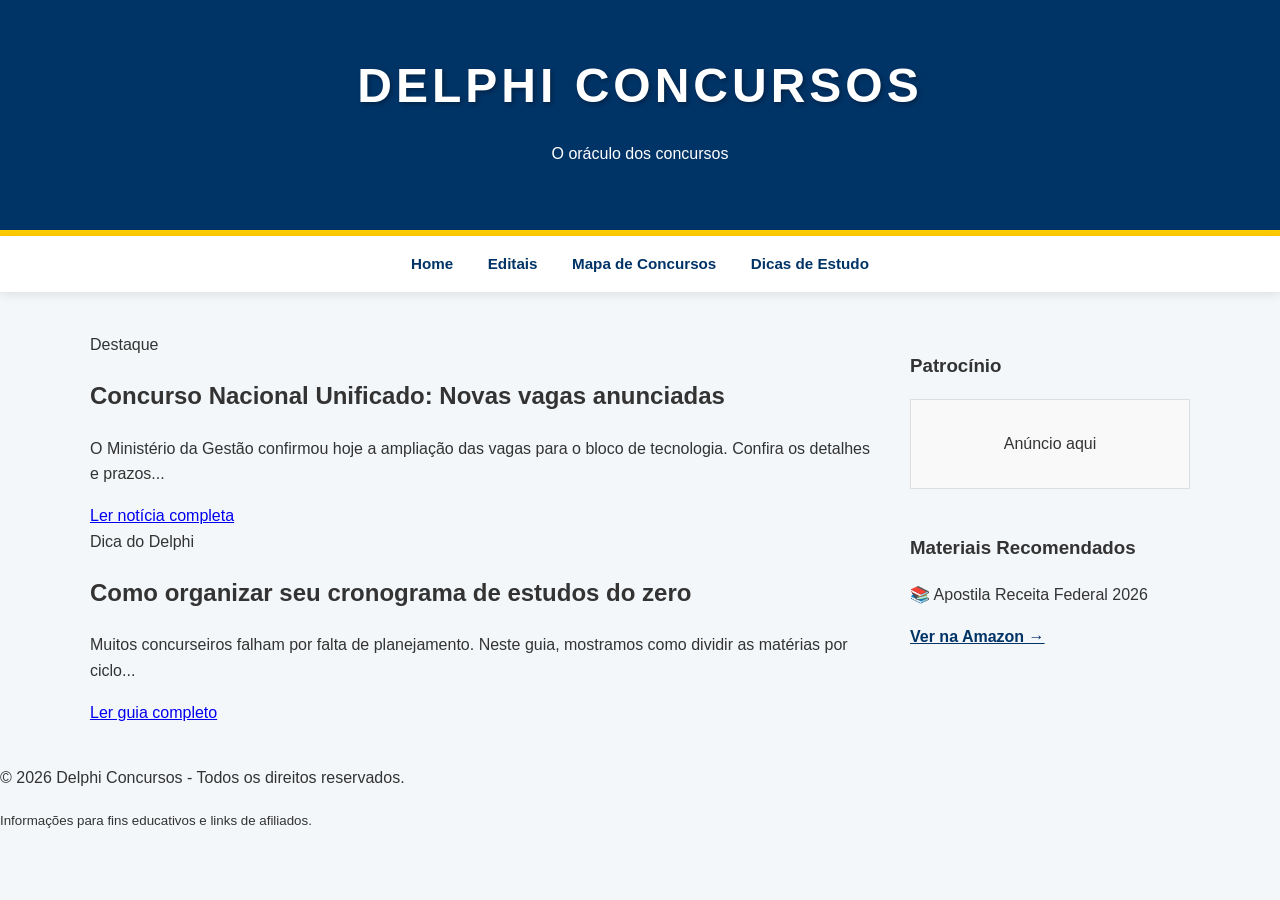
<file: index.html>
<!DOCTYPE html>
<html lang="pt-br">
<head>
    <meta charset="UTF-8">
    <meta name="viewport" content="width=device-width, initial-scale=1.0">
    <title>Delphi Concursos | Notícias e Editais</title>
    
    <link rel="stylesheet" href="css/style.css">
</head>
<body>

    <header>
        <h1>DELPHI CONCURSOS</h1>
        <p>O oráculo dos concursos</p>
    </header>

    <nav>
        <div class="nav-container">
            <a href="index.html">Home</a>
            <a href="categorias/editais.html">Editais</a>
            <a href="mapa.html">Mapa de Concursos</a>
            <a href="categorias/estudo.html">Dicas de Estudo</a>
        </div>
    </nav>

    <div class="container">
        <main>
            <article class="news-card">
                <span class="badge">Destaque</span>
                <h2>Concurso Nacional Unificado: Novas vagas anunciadas</h2>
                <p>O Ministério da Gestão confirmou hoje a ampliação das vagas para o bloco de tecnologia. Confira os detalhes e prazos...</p>
                <a href="#">Ler notícia completa</a>
            </article>

            <article class="news-card">
                <span class="badge">Dica do Delphi</span>
                <h2>Como organizar seu cronograma de estudos do zero</h2>
                <p>Muitos concurseiros falham por falta de planejamento. Neste guia, mostramos como dividir as matérias por ciclo...</p>
                <a href="#">Ler guia completo</a>
            </article>
        </main>

        <aside>
            <h3>Patrocínio</h3>
            <div style="background:#f9f9f9; border:1px solid #ddd; padding:15px; text-align:center;">
                <p>Anúncio aqui</p>
            </div>
            <br>
            <h3>Materiais Recomendados</h3>
            <p>📚 Apostila Receita Federal 2026</p>
            <a href="#" style="color: #003366; font-weight: bold;">Ver na Amazon →</a>
        </aside>
    </div>

    <footer>
        <p>&copy; 2026 Delphi Concursos - Todos os direitos reservados.</p>
        <p><small>Informações para fins educativos e links de afiliados.</small></p>
    </footer>

</body>
</html>
</file>
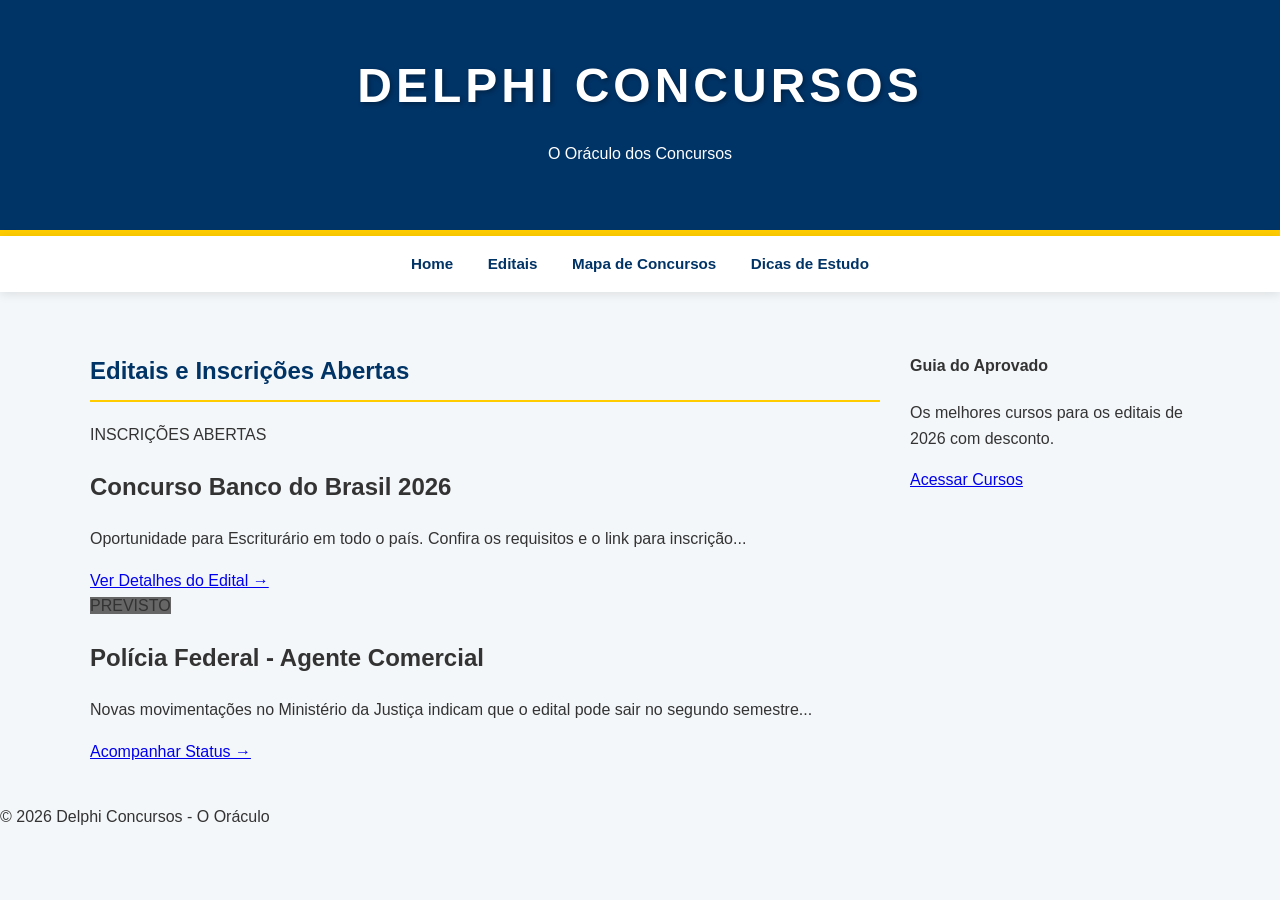
<file: Categorias/Editais.html>
<!DOCTYPE html>
<html lang="pt-br">
<head>
    <meta charset="UTF-8">
    <meta name="viewport" content="width=device-width, initial-scale=1.0">
    <title>Editais Abertos | Delphi Concursos - O Oráculo</title>
    <link rel="stylesheet" href="../css/style.css">
</head>
<body>

    <header>
        <h1>DELPHI CONCURSOS</h1>
        <p>O Oráculo dos Concursos</p>
    </header>

    <nav>
        <div class="nav-container">
            <a href="../index.html">Home</a>
            <a href="editais.html">Editais</a>
            <a href="../mapa.html">Mapa de Concursos</a>
            <a href="estudo.html">Dicas de Estudo</a>
        </div>
    </nav>

    <div class="container">
        <main>
            <h2 style="color: #003366; border-bottom: 2px solid #ffcc00; padding-bottom: 10px;">Editais e Inscrições Abertas</h2>
            
            <article class="news-card">
                <span class="badge">INSCRIÇÕES ABERTAS</span>
                <h2>Concurso Banco do Brasil 2026</h2>
                <p>Oportunidade para Escriturário em todo o país. Confira os requisitos e o link para inscrição...</p>
                <a href="../posts/bb-2026.html" class="btn-more">Ver Detalhes do Edital →</a>
            </article>

            <article class="news-card">
                <span class="badge" style="background: #666;">PREVISTO</span>
                <h2>Polícia Federal - Agente Comercial</h2>
                <p>Novas movimentações no Ministério da Justiça indicam que o edital pode sair no segundo semestre...</p>
                <a href="#" class="btn-more">Acompanhar Status →</a>
            </article>
        </main>

        <aside>
            <section class="affiliate-box">
                <h4>Guia do Aprovado</h4>
                <p>Os melhores cursos para os editais de 2026 com desconto.</p>
                <a href="#" class="affiliate-link">Acessar Cursos</a>
            </section>
        </aside>
    </div>

    <footer>
        <p>&copy; 2026 Delphi Concursos - O Oráculo</p>
    </footer>

</body>
</html>
</file>
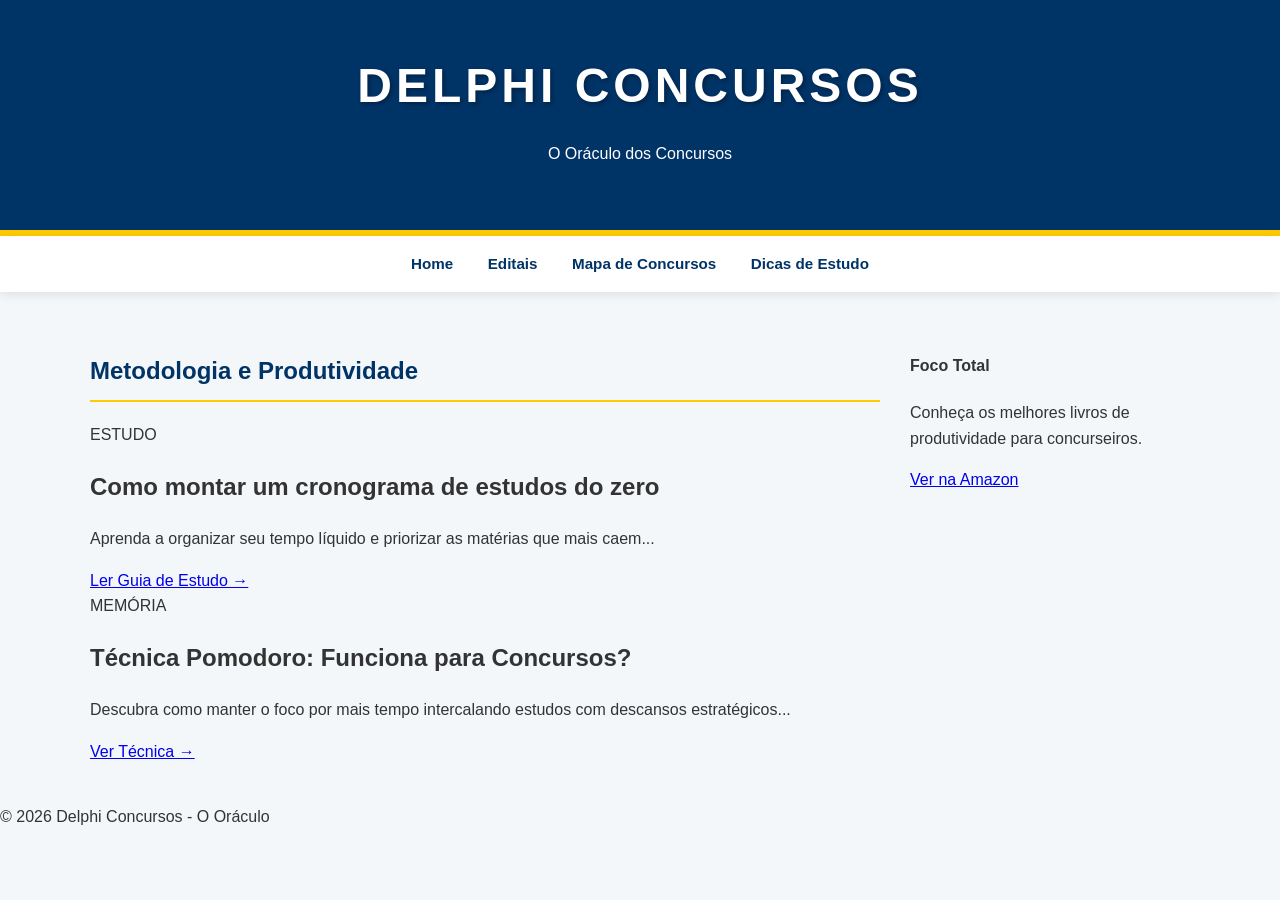
<file: Categorias/Estudo.html>
<!DOCTYPE html>
<html lang="pt-br">
<head>
    <meta charset="UTF-8">
    <meta name="viewport" content="width=device-width, initial-scale=1.0">
    <title>Dicas de Estudo | Delphi Concursos - O Oráculo</title>
    <link rel="stylesheet" href="../css/style.css">
</head>
<body>

    <header>
        <h1>DELPHI CONCURSOS</h1>
        <p>O Oráculo dos Concursos</p>
    </header>

    <nav>
        <div class="nav-container">
            <a href="../index.html">Home</a>
            <a href="editais.html">Editais</a>
            <a href="../mapa.html">Mapa de Concursos</a>
            <a href="estudo.html">Dicas de Estudo</a>
        </div>
    </nav>

    <div class="container">
        <main>
            <h2 style="color: #003366; border-bottom: 2px solid #ffcc00; padding-bottom: 10px;">Metodologia e Produtividade</h2>
            
            <article class="news-card">
                <span class="badge secondary">ESTUDO</span>
                <h2>Como montar um cronograma de estudos do zero</h2>
                <p>Aprenda a organizar seu tempo líquido e priorizar as matérias que mais caem...</p>
                <a href="../posts/cronograma-estudos.html" class="btn-more">Ler Guia de Estudo →</a>
            </article>

            <article class="news-card">
                <span class="badge secondary">MEMÓRIA</span>
                <h2>Técnica Pomodoro: Funciona para Concursos?</h2>
                <p>Descubra como manter o foco por mais tempo intercalando estudos com descansos estratégicos...</p>
                <a href="#" class="btn-more">Ver Técnica →</a>
            </article>
        </main>

        <aside>
            <section class="affiliate-box">
                <h4>Foco Total</h4>
                <p>Conheça os melhores livros de produtividade para concurseiros.</p>
                <a href="#" class="affiliate-link">Ver na Amazon</a>
            </section>
        </aside>
    </div>

    <footer>
        <p>&copy; 2026 Delphi Concursos - O Oráculo</p>
    </footer>

</body>
</html>
</file>
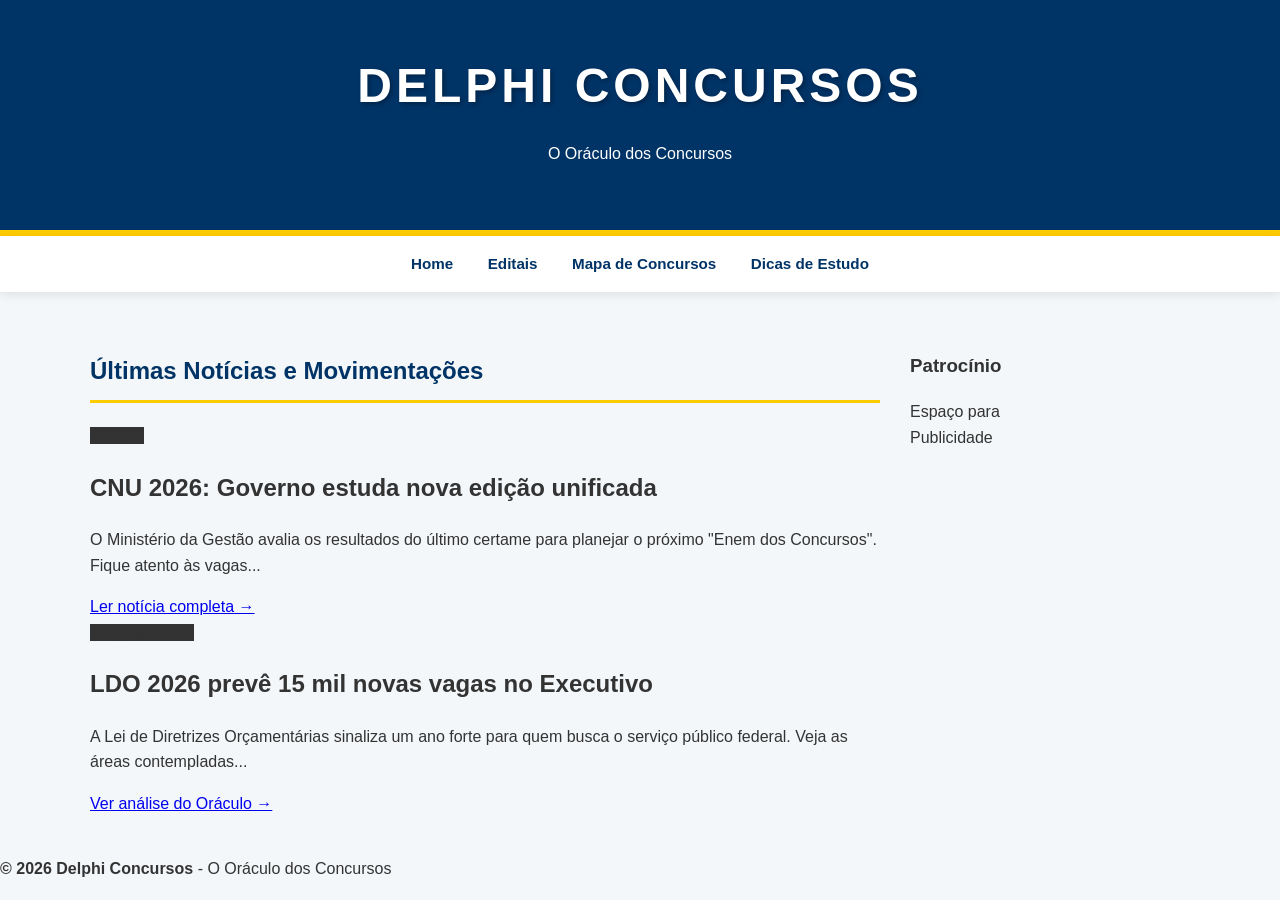
<file: Categorias/Noticias.html>
<!DOCTYPE html>
<html lang="pt-br">
<head>
    <meta charset="UTF-8">
    <meta name="viewport" content="width=device-width, initial-scale=1.0">
    <title>Notícias do Mundo dos Concursos | Delphi - O Oráculo</title>
    <link rel="stylesheet" href="../css/style.css">
</head>
<body>

    <header>
        <div class="header-content">
            <h1>DELPHI CONCURSOS</h1>
            <p>O Oráculo dos Concursos</p>
        </div>
    </header>

    <nav>
        <div class="nav-container">
            <a href="../index.html">Home</a>
            <a href="editais.html">Editais</a>
            <a href="../mapa.html">Mapa de Concursos</a>
            <a href="estudo.html">Dicas de Estudo</a>
        </div>
    </nav>

    <div class="container">
        <main>
            <h2 style="color: #003366; border-bottom: 3px solid #ffcc00; padding-bottom: 10px;">Últimas Notícias e Movimentações</h2>
            
            <article class="news-card">
                <span class="badge" style="background: #333;">GERAL</span>
                <h2>CNU 2026: Governo estuda nova edição unificada</h2>
                <p>O Ministério da Gestão avalia os resultados do último certame para planejar o próximo "Enem dos Concursos". Fique atento às vagas...</p>
                <a href="#" class="btn-more">Ler notícia completa →</a>
            </article>

            <article class="news-card">
                <span class="badge" style="background: #333;">ORÇAMENTO</span>
                <h2>LDO 2026 prevê 15 mil novas vagas no Executivo</h2>
                <p>A Lei de Diretrizes Orçamentárias sinaliza um ano forte para quem busca o serviço público federal. Veja as áreas contempladas...</p>
                <a href="#" class="btn-more">Ver análise do Oráculo →</a>
            </article>
        </main>

        <aside>
            <section class="ad-section">
                <h3>Patrocínio</h3>
                <div class="ad-box">
                    <p>Espaço para<br>Publicidade</p>
                </div>
            </section>
        </aside>
    </div>

    <footer>
        <p><strong>&copy; 2026 Delphi Concursos</strong> - O Oráculo dos Concursos</p>
    </footer>

</body>
</html>
</file>
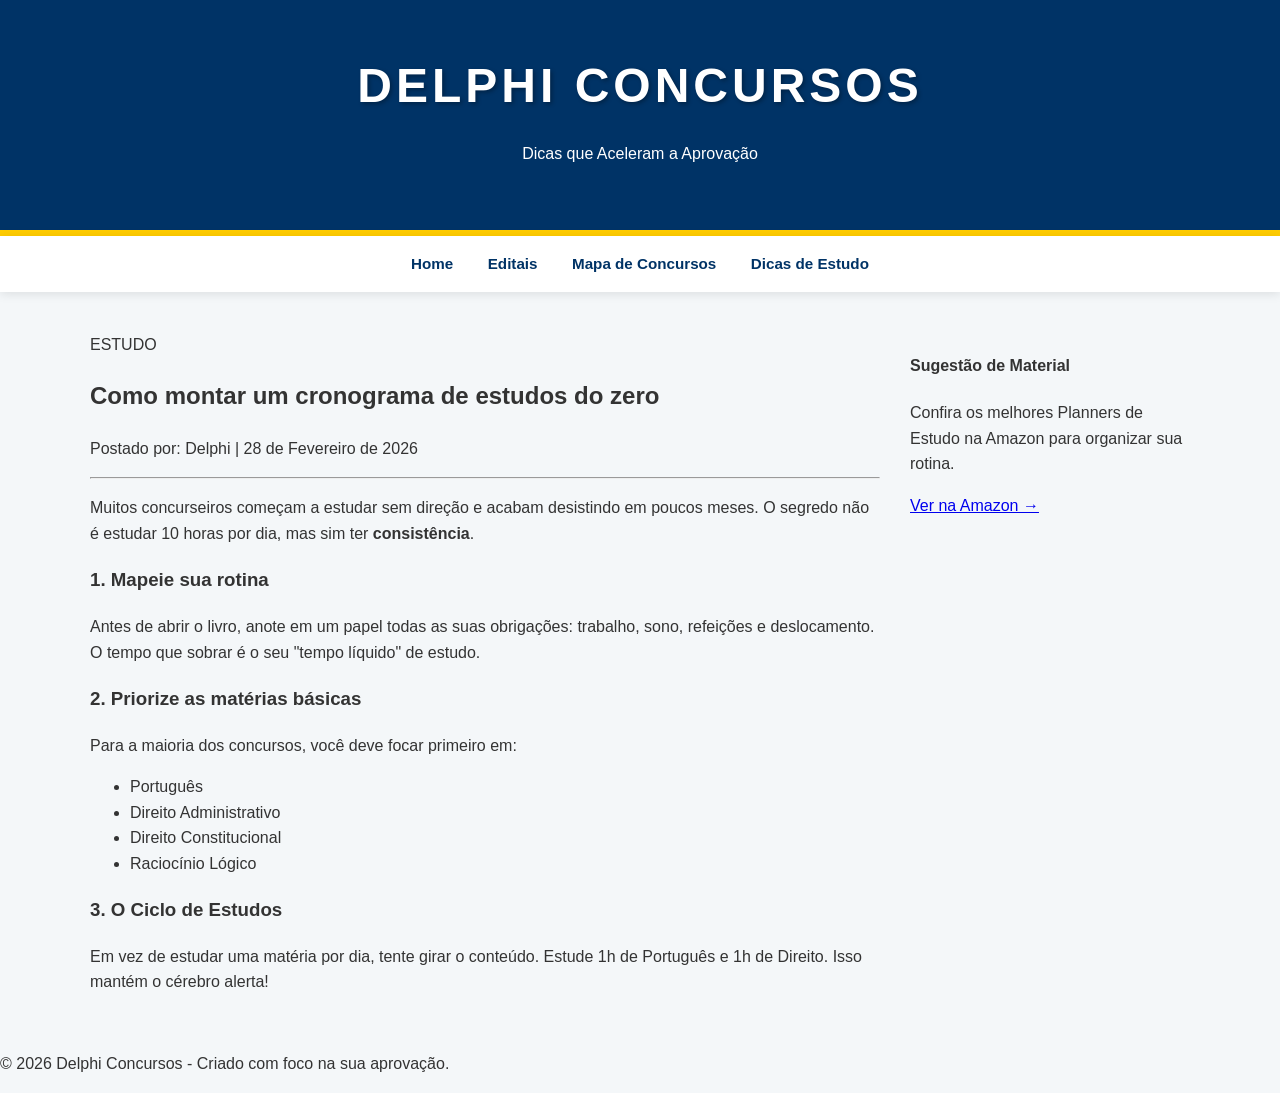
<file: posts/cronograma-estudos.html>
<!DOCTYPE html>
<html lang="pt-br">
<head>
    <meta charset="UTF-8">
    <meta name="viewport" content="width=device-width, initial-scale=1.0">
    <title>Como montar seu Cronograma | Delphi Concursos</title>
    <link rel="stylesheet" href="../css/style.css">
</head>
<body>

    <header>
        <h1>DELPHI CONCURSOS</h1>
        <p>Dicas que Aceleram a Aprovação</p>
    </header>

    <nav>
        <div class="nav-container">
            <a href="index.html">Home</a>
            <a href="categorias/editais.html">Editais</a>
            <a href="mapa.html">Mapa de Concursos</a>
            <a href="categorias/estudo.html">Dicas de Estudo</a>
        </div>
    </nav>

    <div class="container">
        <main>
            <article class="news-card">
                <span class="badge secondary">ESTUDO</span>
                <h2>Como montar um cronograma de estudos do zero</h2>
                <p class="post-meta">Postado por: Delphi | 28 de Fevereiro de 2026</p>
                <hr>

                <div class="post-content">
                    <p>Muitos concurseiros começam a estudar sem direção e acabam desistindo em poucos meses. O segredo não é estudar 10 horas por dia, mas sim ter <strong>consistência</strong>.</p>
                    
                    <h3>1. Mapeie sua rotina</h3>
                    <p>Antes de abrir o livro, anote em um papel todas as suas obrigações: trabalho, sono, refeições e deslocamento. O tempo que sobrar é o seu "tempo líquido" de estudo.</p>

                    <h3>2. Priorize as matérias básicas</h3>
                    <p>Para a maioria dos concursos, você deve focar primeiro em:</p>
                    <ul>
                        <li>Português</li>
                        <li>Direito Administrativo</li>
                        <li>Direito Constitucional</li>
                        <li>Raciocínio Lógico</li>
                    </ul>

                    <h3>3. O Ciclo de Estudos</h3>
                    <p>Em vez de estudar uma matéria por dia, tente girar o conteúdo. Estude 1h de Português e 1h de Direito. Isso mantém o cérebro alerta!</p>
                </div>
            </article>
        </main>

        <aside>
            <section class="affiliate-box">
                <h4>Sugestão de Material</h4>
                <p>Confira os melhores Planners de Estudo na Amazon para organizar sua rotina.</p>
                <a href="#" class="affiliate-link">Ver na Amazon →</a>
            </section>
        </aside>
    </div>

    <footer>
        <p>&copy; 2026 Delphi Concursos - Criado com foco na sua aprovação.</p>
    </footer>

</body>
</html>
</file>
<file: css/style.css>
/* Variáveis de Cores para facilitar mudanças futuras */
:root {
    --primary-color: #003366; /* Azul Marinho */
    --secondary-color: #ffcc00; /* Amarelo Ouro */
    --bg-color: #f4f7f9;
    --text-color: #333;
    --white: #ffffff;
    --danger: #d90429;
}

body {
    font-family: 'Segoe UI', Arial, sans-serif;
    line-height: 1.6;
    margin: 0;
    background-color: var(--bg-color);
    color: var(--text-color);
}

/* Cabeçalho */
header {
    background: var(--primary-color);
    color: var(--white);
    padding: 3rem 0;
    text-align: center;
    border-bottom: 6px solid var(--secondary-color);
}

header h1 {
    margin: 0;
    font-size: 3rem;
    letter-spacing: 4px;
    text-shadow: 2px 2px 4px rgba(0,0,0,0.3);
}

/* Menu */
nav {
    background: var(--white);
    box-shadow: 0 2px 10px rgba(0,0,0,0.1);
    position: sticky;
    top: 0;
    z-index: 1000;
}

.nav-container {
    max-width: 1100px;
    margin: 0 auto;
    padding: 15px 20px;
    text-align: center;
}

nav a {
    text-decoration: none;
    color: var(--primary-color);
    font-weight: bold;
    margin: 0 15px;
    font-size: 0.95rem;
    transition: 0.3s;
}

nav a:hover {
    color: var(--secondary-color);
}

/* Layout Principal */
.container {
    max-width: 1100px;
    margin: 40px auto;
    display: flex;
    flex-wrap: wrap;
    gap: 30px;
    padding: 0 20px;
}

main {
    flex: 3;
    min-width: 300px;
}

aside {
    flex: 1;
    min-width: 280px;}

.map-wrapper {
    margin: 20px auto;
    max-width: 1000px; /* Limita a largura para não esticar demais */
    padding: 10px;
}

#map {
    width: 100%;
    height: 450px; /* Altura ideal para ver o Brasil bem */
    border-radius: 12px;
    border: 3px solid var(--primary-color);
    box-shadow: 0 4px 15px rgba(0,0,0,0.1);
    z-index: 1; /* Garante que o mapa não fique por cima do menu */
}

/* Estilo do balãozinho que abre no mapa */
.leaflet-popup-content-wrapper {
    border-radius: 8px;
    border-bottom: 4px solid var(--secondary-color);
}

.popup-link {
    display: inline-block;
    margin-top: 8px;
    color: var(--primary-color);
    font-weight: bold;
    text-decoration: none;
    border-bottom: 1px solid transparent;
}

.popup-link:hover {
    border-bottom: 1px solid var(--primary-color);
}
</file>
